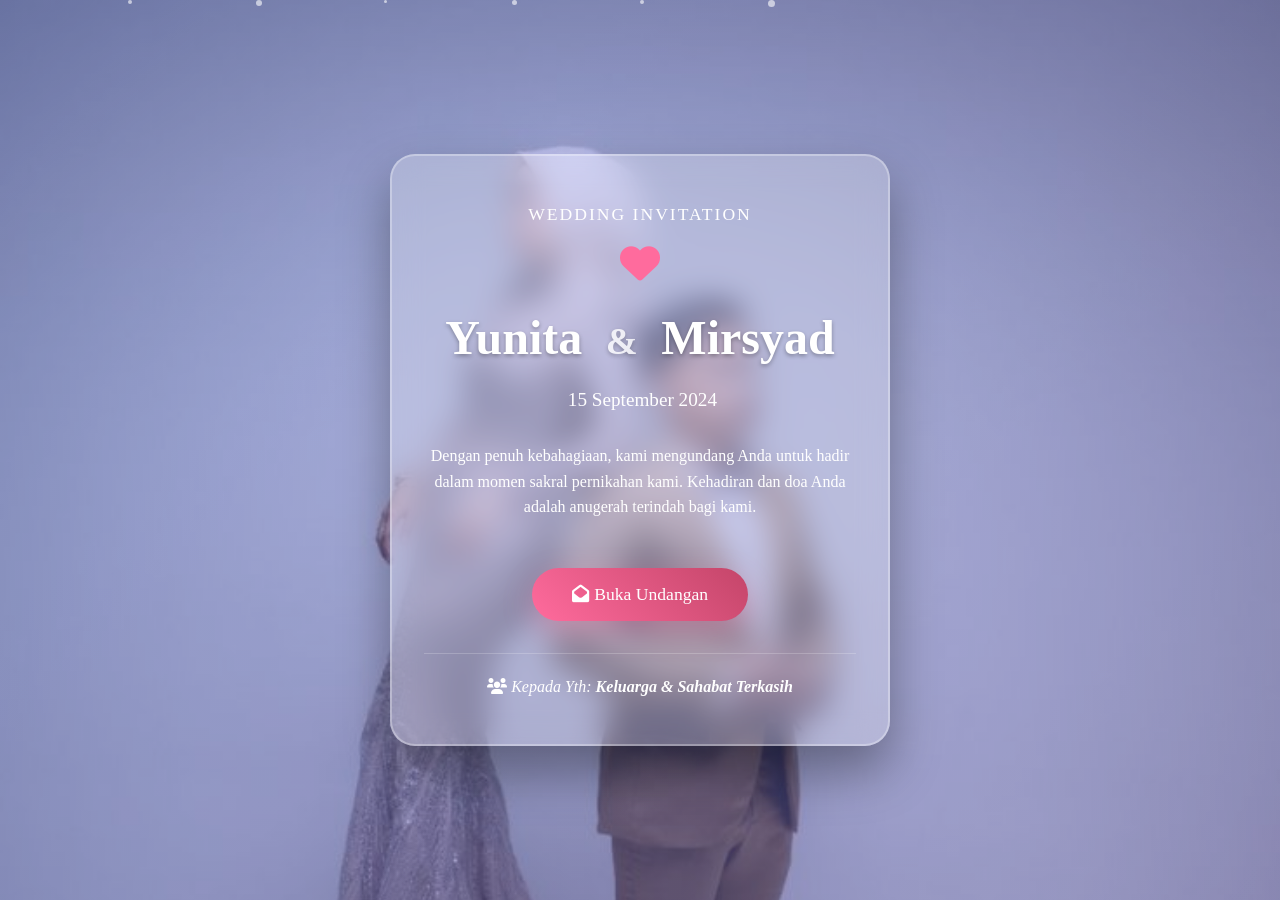
<file: index.html>
<!DOCTYPE html>
<html lang="id">
  <head>
    <meta charset="UTF-8" />
    <meta name="viewport" content="width=device-width, initial-scale=1.0" />
    <title>Yunita & Mirsyad - Wedding Invitation</title>
    <link
      href="https://cdnjs.cloudflare.com/ajax/libs/font-awesome/6.0.0/css/all.min.css"
      rel="stylesheet"
    />
    <link rel="stylesheet" href="landing.css" />
  </head>
  <body>
    <!-- Floating particles -->
    <div class="particles">
      <div class="particle"></div>
      <div class="particle"></div>
      <div class="particle"></div>
      <div class="particle"></div>
      <div class="particle"></div>
      <div class="particle"></div>
    </div>

    <!-- Main container -->
    <div class="container">
      <div class="invitation-card">
        <div class="invitation-title">Wedding Invitation</div>

        <div class="heart-icon">
          <i class="fas fa-heart"></i>
        </div>

        <h1 class="couple-names">
          Yunita <span class="ampersand">&</span> Mirsyad
        </h1>

        <div class="wedding-date">
          <i class="fas fa-calendar-heart"></i>
          15 September 2024
        </div>

        <p class="invitation-text">
          Dengan penuh kebahagiaan, kami mengundang Anda untuk hadir dalam momen
          sakral pernikahan kami. Kehadiran dan doa Anda adalah anugerah
          terindah bagi kami.
        </p>

        <button class="open-invitation-btn" onclick="openInvitation()">
          <i class="fas fa-envelope-open"></i>
          Buka Undangan
        </button>

        <div class="guest-name" id="guestName">
          <i class="fas fa-users"></i> Kepada Yth:
          <strong>Keluarga & Sahabat Terkasih</strong>
        </div>
      </div>
    </div>

    <!-- Loading overlay -->
    <div class="loading-overlay" id="loadingOverlay">
      <div class="loading-content">
        <div class="loader"></div>
        <p>Memuat undangan...</p>
      </div>
    </div>

    <script>
      // Initialize page
      document.addEventListener("DOMContentLoaded", function () {
        getGuestName();
        console.log("Landing page loaded successfully");
      });

      // Get guest name from URL
      function getGuestName() {
        try {
          const urlParams = new URLSearchParams(window.location.search);
          const guestName = urlParams.get("to");

          if (guestName) {
            const decodedName = decodeURIComponent(
              guestName.replace(/\+/g, " ")
            );
            document.getElementById("guestName").innerHTML = `
                        <i class="fas fa-user"></i> Kepada Yth: <strong>${decodedName}</strong>
                    `;
          }
        } catch (error) {
          console.log("Error getting guest name:", error);
        }
      }

      // Alternative redirect methods for different file structures
      function openInvitation() {
        try {
          const loadingOverlay = document.getElementById("loadingOverlay");
          loadingOverlay.classList.add("active");

          // Play sound effect
          playOpenSound();

          // Get guest name for passing to main invitation
          const urlParams = new URLSearchParams(window.location.search);
          const guestName = urlParams.get("to");

          setTimeout(() => {
            // Multiple redirect options - choose based on your file structure:

            // Option 1: If main invitation is in same folder
            let redirectUrl = "wedding-invitation.html";

            // Option 2: If you want to use the artifact directly (for testing)
            // Just replace with the actual HTML file path
            // redirectUrl = 'main-invitation.html';

            // Option 3: If in different folder
            // redirectUrl = '../invitation/index.html';

            // Add guest parameter if available
            if (guestName) {
              redirectUrl +=
                (redirectUrl.includes("?") ? "&" : "?") +
                "guest=" +
                encodeURIComponent(guestName);
            }

            // Redirect to main invitation
            window.location.href = redirectUrl;
          }, 2000);
        } catch (error) {
          console.log("Error opening invitation:", error);
          loadingOverlay.classList.remove("active");
          alert("Terjadi kesalahan. Silakan coba lagi.");
        }
      }

      // Show success message
      function showSuccessMessage() {
        const card = document.querySelector(".invitation-card");
        card.innerHTML = `
                <div style="padding: 2rem; text-align: center;">
                    <div style="font-size: 3rem; color: #4CAF50; margin-bottom: 1rem;">
                        <i class="fas fa-check-circle"></i>
                    </div>
                    <h2 style="margin-bottom: 1rem;">Undangan Berhasil Dibuka!</h2>
                    <p style="opacity: 0.8; margin-bottom: 2rem;">
                        Terima kasih telah mengunjungi undangan pernikahan kami. 
                        Dalam implementasi sesungguhnya, halaman ini akan redirect 
                        ke website undangan utama.
                    </p>
                    <button onclick="location.reload()" style="
                        background: linear-gradient(45deg, #4CAF50, #45a049);
                        border: none;
                        color: white;
                        padding: 1rem 2rem;
                        border-radius: 25px;
                        cursor: pointer;
                        font-size: 1rem;
                        transition: all 0.3s ease;
                    ">
                        <i class="fas fa-redo"></i> Kembali
                    </button>
                </div>
            `;
      }

      // Play sound effect
      function playOpenSound() {
        try {
          // Simple beep sound using Web Audio API
          const audioContext = new (window.AudioContext ||
            window.webkitAudioContext)();
          const oscillator = audioContext.createOscillator();
          const gainNode = audioContext.createGain();

          oscillator.connect(gainNode);
          gainNode.connect(audioContext.destination);

          oscillator.frequency.setValueAtTime(800, audioContext.currentTime);
          oscillator.frequency.exponentialRampToValueAtTime(
            400,
            audioContext.currentTime + 0.3
          );

          gainNode.gain.setValueAtTime(0.1, audioContext.currentTime);
          gainNode.gain.exponentialRampToValueAtTime(
            0.01,
            audioContext.currentTime + 0.3
          );

          oscillator.type = "sine";
          oscillator.start(audioContext.currentTime);
          oscillator.stop(audioContext.currentTime + 0.3);
        } catch (error) {
          console.log("Audio not available:", error);
        }
      }

      // Music toggle
      let isPlaying = false;
      function toggleMusic() {
        const btn = document.getElementById("musicBtn");
        const icon = document.getElementById("musicIcon");

        if (isPlaying) {
          btn.classList.remove("playing");
          icon.className = "fas fa-music";
          isPlaying = false;
        } else {
          btn.classList.add("playing");
          icon.className = "fas fa-pause";
          isPlaying = true;
        }
      }

      // Keyboard shortcuts
      document.addEventListener("keydown", function (e) {
        if (e.key === "Enter" || e.key === " ") {
          e.preventDefault();
          openInvitation();
        }
      });

      // Error handling
      window.addEventListener("error", function (e) {
        console.log("JavaScript error caught:", e.error);
      });

      console.log("Wedding invitation landing page initialized");
    </script>
  </body>
</html>
</file>
<file: landing.css>
* {
  margin: 0;
  padding: 0;
  box-sizing: border-box;
}

body {
  font-family: "Georgia", serif;
  height: 100vh;
  /* Fallback gradient background */
  background: linear-gradient(
    135deg,
    rgba(102, 126, 234, 0.8) 0%,
    rgba(118, 75, 162, 0.8) 50%,
    rgba(240, 147, 251, 0.8) 100%
  );
  background-size: 400% 400%;
  animation: gradientShift 8s ease infinite;
  display: flex;
  align-items: center;
  justify-content: center;
  color: white;
  overflow: hidden;
  position: relative;
}

/* Background image overlay */
body::before {
  content: "";
  position: fixed;
  top: 0;
  left: 0;
  width: 100%;
  height: 100%;
  /* Ganti 'gambar.jpg' dengan nama file gambar Anda */
  background-image: url("p.jpg");
  background-size: cover;
  background-position: center center;
  background-repeat: no-repeat;
  background-attachment: fixed;
  opacity: 0.8; /* Increased opacity untuk gambar lebih jelas */
  z-index: -2;
  /* Filter untuk meningkatkan kualitas gambar */
  image-rendering: -webkit-optimize-contrast;
  image-rendering: optimize-contrast;
  image-rendering: crisp-edges;
}

/* Light overlay for better text readability without hiding image */
body::after {
  content: "";
  position: fixed;
  top: 0;
  left: 0;
  width: 100%;
  height: 100%;
  background: linear-gradient(
    135deg,
    rgba(102, 126, 234, 0.3) 0%,
    rgba(118, 75, 162, 0.3) 50%,
    rgba(240, 147, 251, 0.3) 100%
  );
  background-size: 400% 400%;
  animation: gradientShift 8s ease infinite;
  z-index: -1;
}

@keyframes gradientShift {
  0% {
    background-position: 0% 50%;
  }
  50% {
    background-position: 100% 50%;
  }
  100% {
    background-position: 0% 50%;
  }
}

/* Floating particles */
.particles {
  position: fixed;
  top: 0;
  left: 0;
  width: 100%;
  height: 100%;
  pointer-events: none;
  z-index: 1;
}

.particle {
  position: absolute;
  background: rgba(255, 255, 255, 0.6);
  border-radius: 50%;
  animation: float 6s ease-in-out infinite;
}

.particle:nth-child(1) {
  width: 4px;
  height: 4px;
  left: 10%;
  animation-delay: 0s;
}
.particle:nth-child(2) {
  width: 6px;
  height: 6px;
  left: 20%;
  animation-delay: 1s;
}
.particle:nth-child(3) {
  width: 3px;
  height: 3px;
  left: 30%;
  animation-delay: 2s;
}
.particle:nth-child(4) {
  width: 5px;
  height: 5px;
  left: 40%;
  animation-delay: 3s;
}
.particle:nth-child(5) {
  width: 4px;
  height: 4px;
  left: 50%;
  animation-delay: 4s;
}
.particle:nth-child(6) {
  width: 7px;
  height: 7px;
  left: 60%;
  animation-delay: 5s;
}

@keyframes float {
  0%,
  100% {
    transform: translateY(100vh) rotate(0deg);
    opacity: 0;
  }
  10%,
  90% {
    opacity: 1;
  }
  50% {
    transform: translateY(-10vh) rotate(180deg);
  }
}

/* Main container */
.container {
  text-align: center;
  padding: 2rem;
  position: relative;
  z-index: 10;
}

/* Invitation card with enhanced visibility */
.invitation-card {
  background: rgba(
    255,
    255,
    255,
    0.25
  ); /* Increased opacity for better contrast */
  backdrop-filter: blur(
    15px
  ); /* Reduced blur for clearer background visibility */
  -webkit-backdrop-filter: blur(15px);
  border: 2px solid rgba(255, 255, 255, 0.3);
  border-radius: 25px;
  padding: 3rem 2rem;
  max-width: 500px;
  margin: 0 auto;
  box-shadow: 0 25px 50px rgba(0, 0, 0, 0.35);
  animation: cardEnter 1.5s ease-out;
}

@keyframes cardEnter {
  0% {
    opacity: 0;
    transform: translateY(100px) scale(0.8);
  }
  100% {
    opacity: 1;
    transform: translateY(0) scale(1);
  }
}

.invitation-title {
  font-size: 1.1rem;
  letter-spacing: 2px;
  text-transform: uppercase;
  margin-bottom: 1rem;
  opacity: 0.9;
  animation: fadeIn 1s ease-out 0.5s both;
}

.heart-icon {
  font-size: 2.5rem;
  color: #ff6b9d;
  margin: 1rem 0;
  animation: heartbeat 2s ease-in-out infinite, fadeIn 1s ease-out 0.7s both;
}

@keyframes heartbeat {
  0%,
  100% {
    transform: scale(1);
  }
  50% {
    transform: scale(1.1);
  }
}

.couple-names {
  font-size: 3rem;
  font-weight: bold;
  margin: 1.5rem 0;
  line-height: 1.1;
  animation: fadeIn 1s ease-out 0.9s both;
  text-shadow: 0 2px 4px rgba(0, 0, 0, 0.3);
}

.couple-names .ampersand {
  font-size: 0.8em;
  opacity: 0.8;
  margin: 0 0.3em;
}

.wedding-date {
  font-size: 1.2rem;
  margin: 1.5rem 0;
  opacity: 0.9;
  animation: fadeIn 1s ease-out 1.1s both;
}

.invitation-text {
  font-size: 1rem;
  line-height: 1.6;
  margin: 2rem 0;
  opacity: 0.9;
  animation: fadeIn 1s ease-out 1.3s both;
}

.open-invitation-btn {
  background: linear-gradient(45deg, #ff6b9d, #c44569);
  border: none;
  color: white;
  padding: 1rem 2.5rem;
  font-size: 1.1rem;
  font-family: inherit;
  border-radius: 50px;
  cursor: pointer;
  transition: all 0.3s ease;
  box-shadow: 0 10px 30px rgba(255, 107, 157, 0.3);
  animation: fadeIn 1s ease-out 1.5s both;
  margin-top: 1rem;
}

.open-invitation-btn:hover {
  transform: translateY(-3px);
  box-shadow: 0 15px 35px rgba(255, 107, 157, 0.4);
}

.open-invitation-btn:active {
  transform: translateY(-1px);
}

.guest-name {
  margin-top: 2rem;
  padding-top: 1.5rem;
  border-top: 1px solid rgba(255, 255, 255, 0.2);
  font-style: italic;
  opacity: 0.8;
  animation: fadeIn 1s ease-out 1.7s both;
}

@keyframes fadeIn {
  from {
    opacity: 0;
    transform: translateY(20px);
  }
  to {
    opacity: 1;
    transform: translateY(0);
  }
}

/* Loading overlay */
.loading-overlay {
  position: fixed;
  top: 0;
  left: 0;
  width: 100%;
  height: 100%;
  background: rgba(0, 0, 0, 0.8);
  display: flex;
  align-items: center;
  justify-content: center;
  z-index: 1000;
  opacity: 0;
  visibility: hidden;
  transition: all 0.5s ease;
}

.loading-overlay.active {
  opacity: 1;
  visibility: visible;
}

.loading-content {
  text-align: center;
  color: white;
}

.loader {
  width: 50px;
  height: 50px;
  border: 3px solid rgba(255, 255, 255, 0.3);
  border-top: 3px solid #fff;
  border-radius: 50%;
  animation: spin 1s linear infinite;
  margin: 0 auto 1rem;
}

@keyframes spin {
  0% {
    transform: rotate(0deg);
  }
  100% {
    transform: rotate(360deg);
  }
}

/* Music button */
.music-btn {
  position: fixed;
  top: 20px;
  right: 20px;
  width: 50px;
  height: 50px;
  border-radius: 50%;
  background: rgba(255, 255, 255, 0.2);
  border: none;
  color: white;
  font-size: 1.2rem;
  cursor: pointer;
  backdrop-filter: blur(10px);
  transition: all 0.3s ease;
  z-index: 100;
}

.music-btn:hover {
  background: rgba(255, 255, 255, 0.3);
  transform: scale(1.1);
}

.music-btn.playing {
  animation: pulse 2s ease-in-out infinite;
}

@keyframes pulse {
  0%,
  100% {
    transform: scale(1);
  }
  50% {
    transform: scale(1.1);
  }
}

/* Responsive design */
@media (max-width: 768px) {
  body::before {
    background-attachment: scroll;
    background-size: cover;
    background-position: center center;
    opacity: 0.7; /* Maintain visibility on mobile */
  }

  .invitation-card {
    margin: 1rem;
    padding: 2rem 1.5rem;
    background: rgba(255, 255, 255, 0.3); /* Better contrast on mobile */
  }

  .couple-names {
    font-size: 2.5rem;
  }

  .invitation-title {
    font-size: 1rem;
  }

  .wedding-date {
    font-size: 1.1rem;
  }

  .invitation-text {
    font-size: 0.9rem;
  }
}

@media (max-width: 480px) {
  body::before {
    background-attachment: scroll;
    background-size: cover;
    background-position: center top;
    opacity: 0.6; /* Slightly reduced for mobile readability */
  }

  .couple-names {
    font-size: 2rem;
  }

  .invitation-card {
    padding: 1.5rem 1rem;
    background: rgba(255, 255, 255, 0.35); /* Enhanced contrast */
    backdrop-filter: blur(12px);
  }

  .open-invitation-btn {
    padding: 0.8rem 2rem;
    font-size: 1rem;
  }

  .music-btn {
    top: 15px;
    right: 15px;
    width: 45px;
    height: 45px;
    font-size: 1.1rem;
  }
}

@media (max-width: 360px) {
  body::before {
    background-position: center center;
    opacity: 0.5; /* Balanced visibility for small screens */
  }

  .invitation-card {
    margin: 0.5rem;
    padding: 1rem;
    background: rgba(
      255,
      255,
      255,
      0.4
    ); /* Maximum contrast for small screens */
  }

  .couple-names {
    font-size: 1.8rem;
  }

  .heart-icon {
    font-size: 2rem;
  }
}

/* High DPI displays */
@media (-webkit-min-device-pixel-ratio: 2), (min-resolution: 192dpi) {
  body::before {
    /* Update this path to your high-res image if available */
    background-image: url("gambar.jpg");
  }
}

/* Landscape orientation on mobile */
@media screen and (max-height: 480px) and (orientation: landscape) {
  body {
    height: auto;
    min-height: 100vh;
    padding: 1rem 0;
  }

  body::before {
    opacity: 0.4; /* Maintain image visibility in landscape */
  }

  .invitation-card {
    margin: 1rem;
    padding: 1.5rem 1rem;
    background: rgba(255, 255, 255, 0.35);
  }

  .couple-names {
    font-size: 2rem;
    margin: 1rem 0;
  }

  .heart-icon {
    font-size: 2rem;
    margin: 0.5rem 0;
  }

  .invitation-text {
    font-size: 0.9rem;
    margin: 1rem 0;
  }
}
</file>
